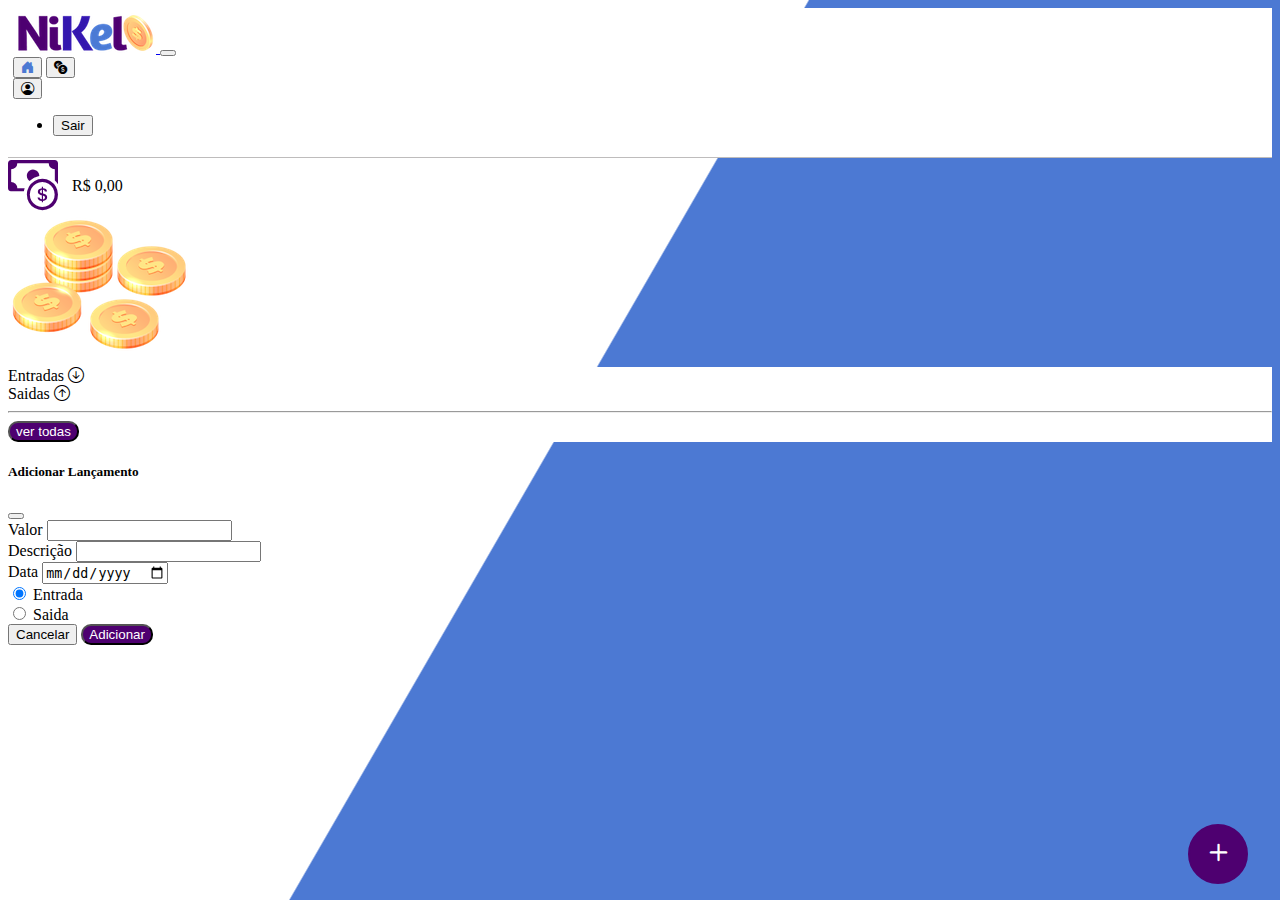
<file: public/home.html>
<!DOCTYPE html>
<html lang="pt">
<head>
    <meta charset="UTF-8">
    <meta name="viewport" content="width=device-width, initial-scale=1.0">
    <title>Nikel - Home</title>
    <link href="https://cdn.jsdelivr.net/npm/bootstrap@5.3.0/dist/css/bootstrap.min.css" rel="stylesheet" 
        integrity="sha384-9ndCyUaIbzAi2FUVXJi0CjmCapSmO7SnpJef0486qhLnuZ2cdeRhO02iuK6FUUVM" crossorigin="anonymous">
    <link rel="stylesheet" href="https://cdn.jsdelivr.net/npm/bootstrap-icons@1.10.5/font/bootstrap-icons.css">
    <link rel="stylesheet" href="./css/styles.css">

</head>
<body id="app">
    <header>
        <nav class="navbar navbar-expand navbar-light bg-white">
            <div class="container-fluid">
                <a class="navbar-brand" href="#">
                  <img src="./assents/images/nikel-small-logo.png" alt="logo nikel" class="img-fluid" srcset="">
                </a>
                     <button class="navbar-toggler" type="button" data-bs-toggle="collapse" data-bs-target="#navbarSupportedContent" 
                            aria-controls="navbarSupportedContent" aria-expanded="false" aria-label="Toggle navigation">
                        <span class="navbar-toggler-icon"></span>
                    </button>
                <div class="collapse navbar-collapse justify-content-end" id="navbarSupportedContent">
                </div>

                <div class="d-flex menu">
                    <a href="./home.html"><button class="btn" type="button"><i 
                        class="bi bi-house-door-fill fs-4 color-secundary"></i></button></a>
                    <a href="transactions.html"><button class="btn" type="button"><i
                        class="bi bi-currency-exchange fs-4"></i></button></a>
                
                    <div class="dropdown">
                        <button class="btn" type="button" data-bs-toggle="dropdown" aria-expanded="false">
                            <i class="bi bi-person-circle fs-4"></i>
                        </button>
                        <ul class="dropdown-menu logout">
                          <li><button class="dropdown-item" id="button-logout">Sair</button></li>
                        </ul>
                      </div>
                </div>
            </div>
        </nav>
    </header>
    <main>
        <div class="container-lg">
            <div class="row">
                <div class="col d-flex mt-4 justify-content-start align-itens-center">
                    <i class="bi bi-cash-coin color-primary icon-detail"></i>
                    <span class="fs-2" id="total">R$ 0,00</span>
                </div>
                <div class="col d-flex mt-4 justify-content-end">
                    <div class="text-center">
                        <img src="./assents/images/coins-small.png" alt="image coins" srcset="">
                    </div>
                </div>
            </div>
            <div class="row">
                <div class="col-12 info shadow-lg">
                    <div class="container">
                        <div class="row">
                            <div class="col-6">
                               <span class="fs-4">Entradas <i class="bi bi-arrow-down-circle fs-2 align-middle"></i></span>
                            </div>
                            <div class="col-6">
                               <span class="fs-4">Saidas <i class="bi bi-arrow-up-circle fs-2 align-middle"></i></span>
                            </div>
                            <div class="col-12 my-2">
                                <hr>
                            </div>
                        </div>
                        <div class="row">
                            <div class="col-6">
                                <div class="container p-0" id="cash-in-list">
                                    
                                </div>
                            </div>
                            <div class="col-6">
                                <div class="container p-0" id ="cash-out-list">
                                    
                                </div>
                            </div>
                            <div class="col-12 mb-4">
                                <button type="button" class="btn button-default" id="transactions-button">ver todas</button>
                            </div>
                        </div>
                    </div>
                </div>
            </div>
            <button class="btn button-float" data-bs-toggle="modal" 
            data-bs-target="#transaction-modal"><i class="bi bi-plus"></i></button>
        </div>

        <!-- Modal -->
  <div class="modal fade" id="transaction-modal" tabindex="-1" aria-labelledby="exampleModalLabel" aria-hidden="true">
    <div class="modal-dialog">
      <div class="modal-content">
        <div class="modal-header">
          <h5 class="modal-title fs-5" id="exampleModalLabel">Adicionar Lançamento</h5>
          <button type="button" 
          class="btn-close" data-bs-dismiss="modal" aria-label="Close"></button>
        </div>
        <form id="transaction-form">
        <div class="modal-body">
            <form>
                <div class="mb-3">
                  <label for="value-input" class="form-label">Valor</label>
                  <input type="number" step="any" class="form-control" id="value-input" aria-describedby="emailHelp" required>
                  </div>
                <div class="mb-3">
                  <label for="description-input" class="form-label">Descrição</label>
                  <input type="text" class="form-control" id="description-input" required>
                </div> 
                <div class="mb-3">
                    <label for="date-input" class="form-label">Data</label>
                    <input type="date" class="form-control" id="date-input" required aria-describedby="emailHelp">
                </div>
                <div>
                    <div class="mb-3">
                        <div class="form-check form-check-inline">
                            <input class="form-check-input" type="radio" name="type-input" id="inlineRadio1" 
                            value="1" checked>
                            <label class="form-check-label" for="inlineRadio1">Entrada</label>
                        </div>
                        <div class="form-check form-check-inline">
                            <input class="form-check-input" type="radio" name="type-input" id="inlineRadio2" 
                            value="2">
                            <label class="form-check-label" for="inlineRadio2">Saida</label>
                        </div>
                    </div>
                </div>
        </div>
            <div class="modal-footer">
                <button type="button"class="btn btn-secondary .button-cancel" data-bs-dismiss="modal">Cancelar</button>
                <button type="submit"class="btn button-default">Adicionar</button>
            </div>
        </form>
      </div>
    </div>
  </div>
    </main>
    <script src="https://cdn.jsdelivr.net/npm/@popperjs/core@2.11.8/dist/umd/popper.min.js" integrity="sha384-I7E8VVD/ismYTF4hNIPjVp/Zjvgyol6VFvRkX/vR+Vc4jQkC+hVqc2pM8ODewa9r" crossorigin="anonymous"></script>
<script src="https://cdn.jsdelivr.net/npm/bootstrap@5.3.0/dist/js/bootstrap.min.js" integrity="sha384-fbbOQedDUMZZ5KreZpsbe1LCZPVmfTnH7ois6mU1QK+m14rQ1l2bGBq41eYeM/fS" crossorigin="anonymous"></script>
<script src="./js/home.js"></script>
</body>
</html>
</file>
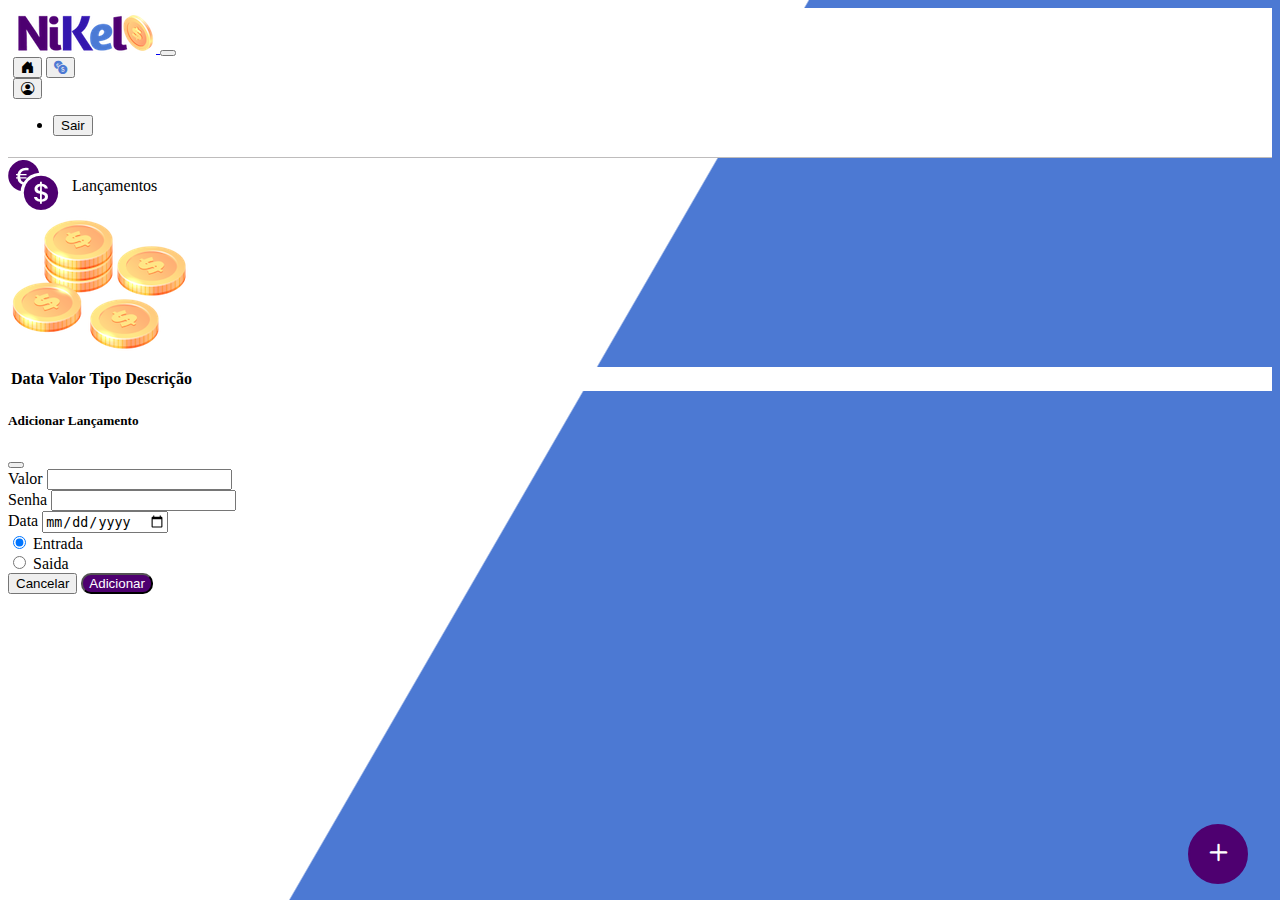
<file: public/transactions.html>
<!DOCTYPE html>
<html lang="pt">
<head>
    <meta charset="UTF-8">
    <meta name="viewport" content="width=device-width, initial-scale=1.0">
    <title>Lançamentos</title>
    <link href="https://cdn.jsdelivr.net/npm/bootstrap@5.3.0/dist/css/bootstrap.min.css" rel="stylesheet" integrity="sha384-9ndCyUaIbzAi2FUVXJi0CjmCapSmO7SnpJef0486qhLnuZ2cdeRhO02iuK6FUUVM" crossorigin="anonymous">
    <link rel="stylesheet" href="https://cdn.jsdelivr.net/npm/bootstrap-icons@1.10.5/font/bootstrap-icons.css">
    <link rel="stylesheet" href="./css/styles.css">

</head>
<body id="app">
    <header>
        <nav class="navbar navbar-expand navbar-light bg-white">
            <div class="container-fluid">
                <a class="navbar-brand" href="#">
                  <img src="./assents/images/nikel-small-logo.png" alt="logo nikel" class="img-fluid" srcset="">
                </a>
                     <button class="navbar-toggler" type="button" data-bs-toggle="collapse" data-bs-target="#navbarSupportedContent" aria-controls="navbarSupportedContent" aria-expanded="false" aria-label="Toggle navigation">
                        <span class="navbar-toggler-icon"></span>
                    </button>
                <div class="collapse navbar-collapse justify-content-end" id="navbarSupportedContent">
                </div>

                <div class="d-flex menu">
                    <a href="./home.html"><button class="btn" type="button"><i 
                                class="bi bi-house-door-fill fs-4"></i></button></a>
                    <a href="./transactions.html"><button class="btn" type="button"><i 
                                class="bi bi-currency-exchange fs-4 color-secundary"></i></button></a>
                
                    <div class="dropdown">
                        <button class="btn" type="button" data-bs-toggle="dropdown" aria-expanded="false">
                            <i class="bi bi-person-circle fs-4"></i>
                          </button>
                        <ul class="dropdown-menu logout"> 
                          <li><button class="dropdown-item" id="button-logout">Sair</button></li>
                    
                        </ul>
                      </div>
                </div>
            </div>
        </nav>
    </header>
    <main>  
        <div class="container-lg">
            <div class="row">
                <div class="col d-flex mt-4 justify-content-start align-itens-center">
                    <i class="bi bi-currency-exchange color-primary icon-detail"></i>
                    <span class="fs-2">Lançamentos</span>
                </div>
                <div class="col d-flex mt-4 justify-content-end">
                    <div class="text-center">
                        <img src="./assents/images/coins-small.png" alt="image coins" srcset="">
                    </div>
                </div>
            </div>
            <div class="row">
                <div class="col-12 info shadow-lg">
                    <div class="container">
                        <div class="row">
                            <div class="col">
                                <table class="table">
                                    <thead>
                                      <tr>
                                        <th scope="col">Data</th>
                                        <th scope="col">Valor</th>
                                        <th scope="col">Tipo</th>
                                        <th scope="col">Descrição</th>
                                      </tr>
                                    </thead>
                                        <tbody id ="transactions-list">
 
                                        </tbody>
                                  </table>
                            </div>
                        </div>
                       </div>
                </div>
              
            </div>
            <button class="btn button-float" data-bs-toggle="modal" 
            data-bs-target="#transaction-modal"><i class="bi bi-plus"></i></button>
        </div>

      
        <!-- Modal -->
  <div class="modal fade" id="transaction-modal" tabindex="-1" aria-labelledby="exampleModalLabel" aria-hidden="true">
    <div class="modal-dialog">
      <div class="modal-content">
        <div class="modal-header">
          <h5 class="modal-title fs-5" id="exampleModalLabel">Adicionar Lançamento</h5>
          <button type="button" 
          class="btn-close" data-bs-dismiss="modal" aria-label="Close"></button>
        </div>
        <form id = "transaction-form">
        <div class="modal-body">
            <form>
                <div class="mb-3">
                  <label for="value-input" class="form-label">Valor</label>
                  <input type="number"  step="any" class="form-control" id="value-input" aria-describedby="emailHelp">
                  </div>
                <div class="mb-3">
                  <label for="description-input" class="form-label">Senha</label>
                  <input type="text" class="form-control" id="description-input">
                </div> 
                <div class="mb-3">
                    <label for="date-input" class="form-label">Data</label>
                    <input type="date" class="form-control" id="date-input" aria-describedby="emailHelp">
                </div>
                <div>
                    <div class="mb-3">
                        <div class="form-check form-check-inline">
                            <input class="form-check-input" type="radio" name="type-input" id="inlineRadio1" value="1" checked>
                            <label class="form-check-label" for="inlineRadio1">Entrada</label>
                          </div>
                          <div class="form-check form-check-inline">
                            <input class="form-check-input" type="radio" name="inlineRadioOptions" id="inlineRadio2" value="2">
                            <label class="form-check-label" for="inlineRadio2">Saida</label>
                          </div>
                    </div>
                </div>
        </div>
            <div class="modal-footer">
                <button type="button"class="btn btn-secondary .button-cancel" data-bs-dismiss="modal">Cancelar</button>
                <button type="submit"class="btn button-default">Adicionar</button>
            </div>
        </form>
      </div>
    </div>
  </div>
    </main>
    <script src="https://cdn.jsdelivr.net/npm/@popperjs/core@2.11.8/dist/umd/popper.min.js" integrity="sha384-I7E8VVD/ismYTF4hNIPjVp/Zjvgyol6VFvRkX/vR+Vc4jQkC+hVqc2pM8ODewa9r" crossorigin="anonymous"></script>
<script src="https://cdn.jsdelivr.net/npm/bootstrap@5.3.0/dist/js/bootstrap.min.js" integrity="sha384-fbbOQedDUMZZ5KreZpsbe1LCZPVmfTnH7ois6mU1QK+m14rQ1l2bGBq41eYeM/fS" crossorigin="anonymous"></script>
<script src="./js/transactions.js"></script>
</body>
</html>
</file>
<file: public/css/styles.css>
#login {
    background: linear-gradient(120deg, #4c79d3 44.9%, #ffffff 45%) no-repeat fixed;
}

#app {
    background: linear-gradient(120deg, #ffffff 44.9%, #4c79d3 45%) no-repeat fixed;
}

header{
border-bottom: 1px solid #bebcbc;
padding: 5px;
background-color: #ffffff;
}

.color-primary{
color: #4e0070;
}

.color-secundary{
color: #4c79d3;
}

.icon-detail{
    font-size: 50px;
    margin-right: 10px;
    vertical-align: middle;

}

.text-login {
    color: #ffffff;
    font-size: 18px;
    font-weight: 500;
}

.coins {
    position: absolute;
    bottom: 100px;
}

.button-login {
    border-radius: 10px;
    background-color: #4e0070;
    color: #FFFFFF;
    width: 50%;
    margin: 0 25%;
}

.button-default{
border-radius: 10px;
background-color: #4e0070;
color: #FFFFFF;
}
.button-cancel{
    border-radius: 10px;
}

.button-float{
    border-radius: 100%;
    height: 60px;
    width: 60px;
    position: fixed;
    bottom: 1rem;
    right: 2rem;
    font-size: 35px;
    background-color: #4e0070;
    color: #FFFFFF;
    padding: 0% important;
    border: 2px solid #4e0070;
}

.button-float:hover{
    border: 2px solid #4c79d3;
    background-color: #FFFFFF;
    color: #4c79d3;
}

.button-login:hover, .button-default:hover {
    background: #4c79d3;
    color:#ffffff ;
}

.link-default{
    color:#4e0070;
    cursor: pointer;
}

.link-default:hover {
    color: #4c79d3;
}

.info{
    background-color: #FFFFFF;
    border-radius: 20px 20px 0px 0px
    padding 20px 0px 0px 0px
}

.logout {
min-width: 5rem !important;
}
.menu {
margin-right: 20px;
}
</file>
